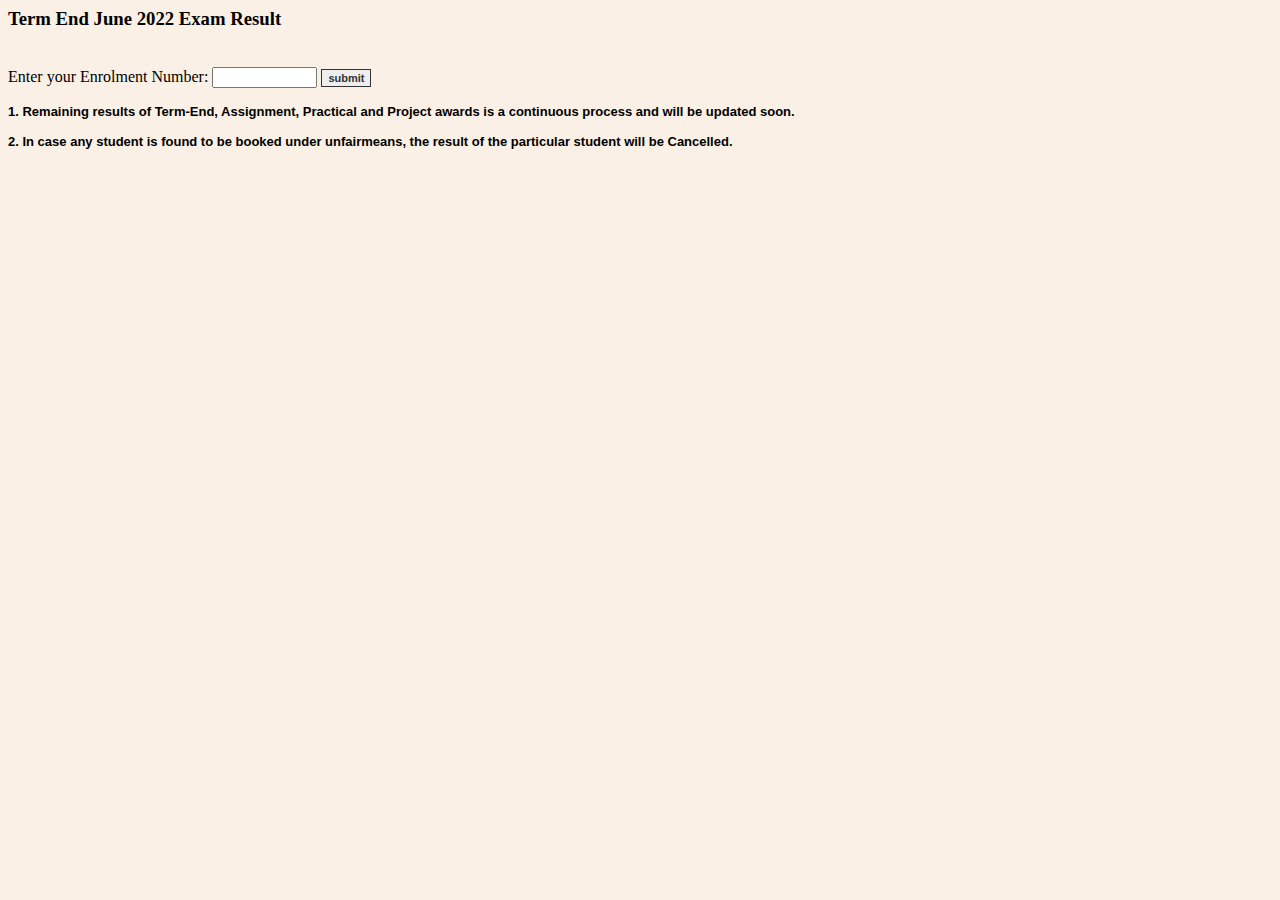
<file: index.html>
<HTML>
    <HEAD>
    <META NAME="GENERATOR" Content="Microsoft Visual Studio 6.0">
    <TITLE>Term End Results - June 2022</TITLE>
    <h3>Term End June 2022 Exam Result</h3>
    
    <br>

    <link rel="stylesheet" href="index.css">
    </HEAD> 
    <BODY  bgcolor=Linen> 
      
      <form  method=post action=" "> 
    
     
        
    Enter your Enrolment Number: <input type="text" name="eno" maxlength="10" size="10"> 
    <a href="exam.html"  target="" ><button class="button" type="button">submit</button></a>         
    </form>
    
    <font face="Arial, Helvetica, sans-serif" size="2"><b>1. Remaining results of Term-End, Assignment, Practical and Project awards is a continuous process and will be updated soon. <br><br> 2. In case any student is found 
    to be booked under unfairmeans, the result of the particular student will be Cancelled.</b></font><br>
      
</BODY> 
    
    
    </HTML>
</file>
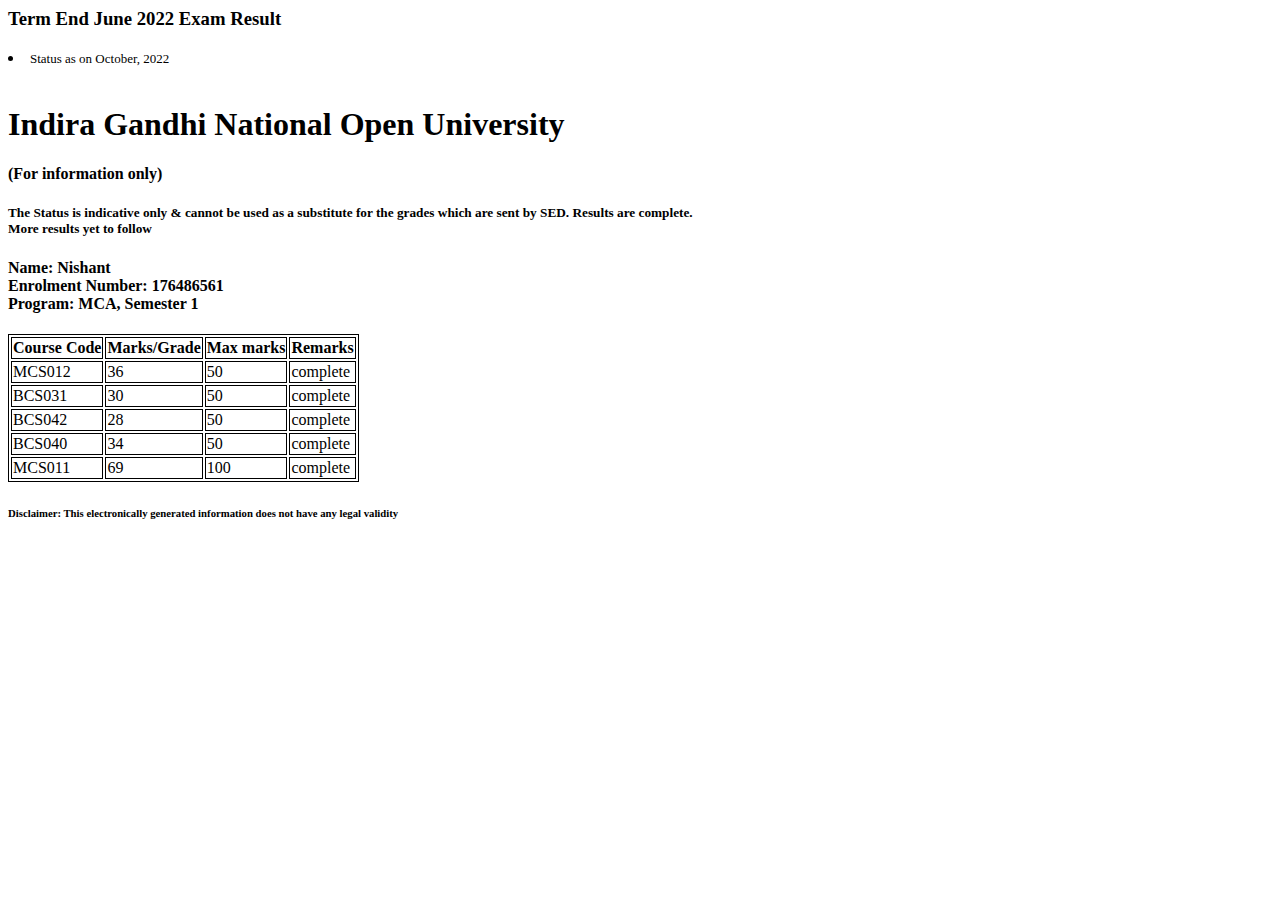
<file: exam.html>
<HTML>
    <HEAD>
    <META NAME="GENERATOR" Content="Microsoft Visual Studio 6.0">
    <TITLE>Term End Results - June 2022</TITLE>
    <h3>Term End June 2022 Exam Result</h3>
    <li> <font size=-1> Status as on October, 2022</font></li>
    <br>
    <style>table,th,td {border: 1px solid black;</style>
    </HEAD> 
    <BODY  background-color=Linen> 
        <h1>Indira Gandhi National Open University</h1>
        <h4>(For information only)

            </h4>
                <h5>The Status is indicative only & cannot be used as a substitute for the grades which are sent by SED.
                    Results are complete.<br> More results yet to follow
                    </h5>
                    <h4>Name: Nishant<br>
                    Enrolment Number: 176486561<br>
                        Program: MCA, Semester 1
                        </h4>
                        <table>
                        <tr>
                        <th>Course Code</th>
                        <th>Marks/Grade</th>
                        <th>Max marks</th>
                        <th>Remarks</th>
                        </tr>
                        <tr>
                        <td>MCS012</td>
                        <td>36</td>
                        <td>50</td>
                        <td>complete</td>

                        </tr>
                        <tr>
                        <td>BCS031</td>
                        <td>30</td>
                        <td>50</td>
                        <td>complete</td>

                        </tr>
                        <tr>
                        <td>BCS042</td>
                        <td>28</td>
                        <td>50</td>
                        <td>complete</td>

                        </tr>
                        <tr>
                        <td>BCS040</td>
                        <td>34</td>
                        <td>50</td>
                        <td>complete</td>

                        </tr>
                        <tr>
                        <td>MCS011</td>
                        <td>69</td>
                        <td>100</td>
                        <td>complete</td>

                        

                        </tr>
                       

                     </table>
                     <h6>Disclaimer: This electronically generated information does not have any legal validity
</h6>
    </BODY>
    </HTML>
</file>
<file: index.css>
.button {
    font: bold 11px Arial;
    text-decoration: solid;
    background-color: #EEEEEE;
    color: #333333;
    padding: 2px 6px 2px 6px;
    border-top: 1px solid #333333;
    border-right: 1px solid #333333;
    border-bottom: 1px solid #333333;
    border-left: 1px solid #333333;
  }
</file>
